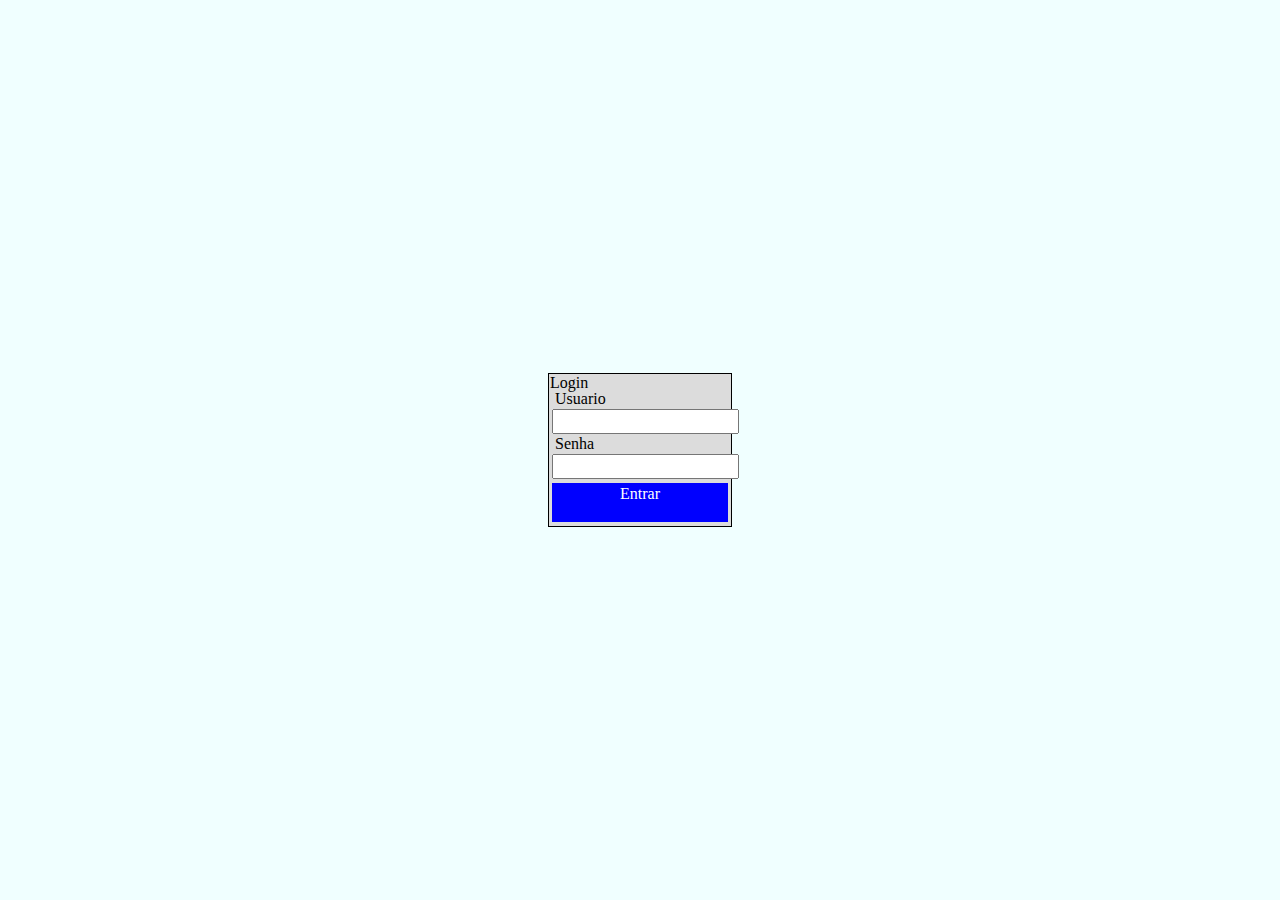
<file: desafioHtmlCss/index.html>
<!DOCTYPE html>
<html lang="pt-br">
<head>
    <meta charset="UTF-8">
    <meta http-equiv="X-UA-Compatible" content="IE=edge">
    <meta name="viewport" content="width=device-width, initial-scale=1.0">
    <link rel="stylesheet" href="css/reset.css">
    <link rel="stylesheet" href="css/style.css">
    <title>Desafio HTML-CSS</title>
</head>
<body>
    <form method="post" name="login" action="">
        <fieldset>
            <div id="geral">
                <div id="caixaLogin">
                <legend>Login</legend>
                
                <label class="label-geral" for="Usuario">Usuario</label>
                <input class="label-geral" type="text" id="Usuario" name="Usuario" value="" Usuario="required">
                <label class="label-geral" for="senha">Senha</label>
                <input class="label-geral" type="password" id="senha" name="senha" value="">
                <a id="botaoEntrar" class="label-geral" href="painel/panel.html"><strong>Entrar</strong></a>
                </div>
            </div>
            
        </fieldset>
    </form>
    <header></header>
    <main></main>
    <footer></footer>
</body>
</html>
</file>
<file: desafioHtmlCss/css/style.css>
#geral{
    background-color:azure;
    height: 100vh;
    display: flex;
    flex-direction: column;
    justify-content: center;
    align-items: center;
    width: 100vw;
    
}

#caixaLogin{
    width: 180px;
    height: 150px;
    background-color: gainsboro;
    border: 1px solid black;
    padding: 1px;

}

.label-geral{
    padding: 3px;
    margin: 2px;
}

#botaoEntrar {
    height: 33px;
    color:white;
    text-decoration: none;
    justify-content: center;
    background-color: blue;
    display: flex;
    padding: 3px;
}
</file>
